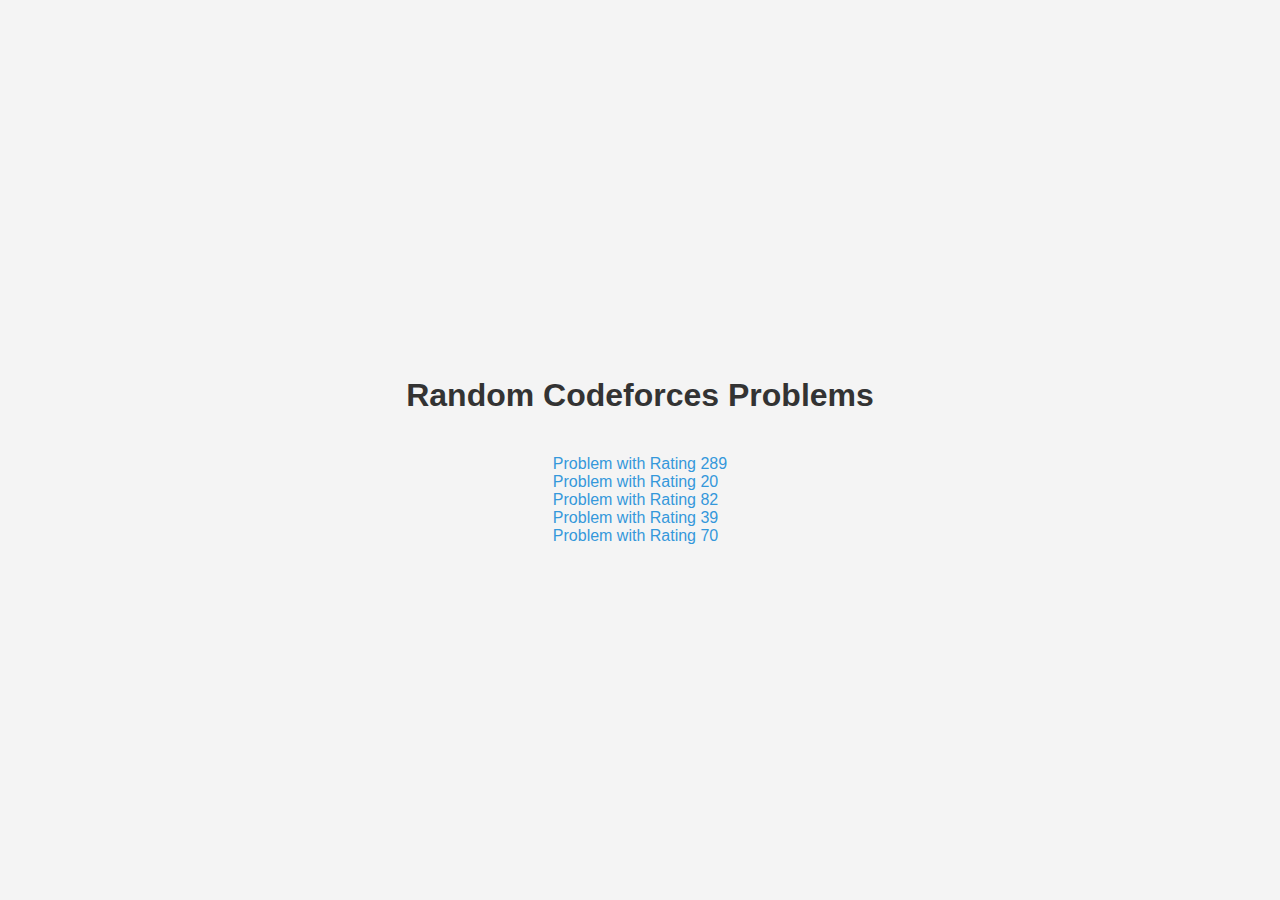
<file: ps/index.html>
<!DOCTYPE html>
    <html lang="en">
    <head>
        <meta charset="UTF-8">
        <meta name="viewport" content="width=device-width, initial-scale=1.0">
        <title>Random Codeforces Problems</title>
        <style>
            body {
                font-family: Arial, sans-serif;
                background-color: #f4f4f4;
                margin: 0;
                padding: 0;
                display: flex;
                flex-direction: column;
                align-items: center;
                justify-content: center;
                height: 100vh;
            }

            h1 {
                color: #333;
            }

            #problemLinks {
                margin-top: 20px;
            }

            a {
                color: #3498db;
                text-decoration: none;
            }

            a:hover {
                text-decoration: underline;
            }
        </style>
    </head>
    <body>
        <h1>Random Codeforces Problems</h1>
        <div id="problemLinks">
            <a href="https://codeforces.com/problemset/problem/289/A" target="_blank">Problem with Rating 289</a><br><a href="https://codeforces.com/problemset/problem/20/A" target="_blank">Problem with Rating 20</a><br><a href="https://codeforces.com/problemset/problem/82/A" target="_blank">Problem with Rating 82</a><br><a href="https://codeforces.com/problemset/problem/39/A" target="_blank">Problem with Rating 39</a><br><a href="https://codeforces.com/problemset/problem/70/A" target="_blank">Problem with Rating 70</a><br>
        </div>

        <script>
            // You can include JavaScript code here if needed
        </script>
    </body>
    </html>
</file>
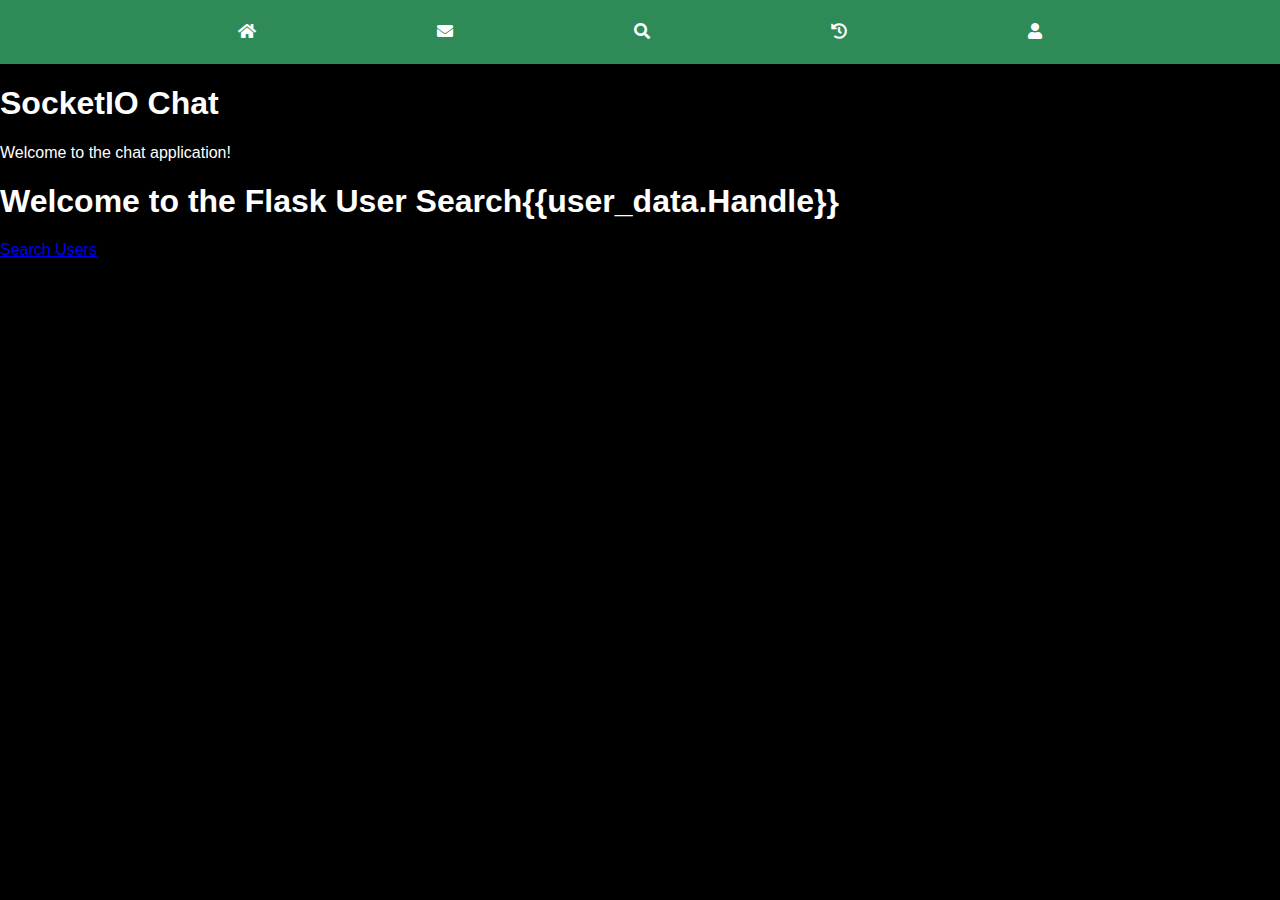
<file: templates/index.html>
<!DOCTYPE html>
<html lang="en">
<head>
    <meta charset="UTF-8">
    <meta name="viewport" content="width=device-width, initial-scale=1.0">
    <title>SocketIO Chat</title>
    <link rel="stylesheet" href="https://cdnjs.cloudflare.com/ajax/libs/font-awesome/5.15.4/css/all.min.css">
    <style>
        body {
            background-color: black;
            color: white;
            font-family: Arial, sans-serif;
            margin: 0;
            padding: 0;
        }

        nav {
            background-color: seaGreen;
            padding: 0.8%;
            text-align: center;
        }

        nav a {
            color: white;
            text-decoration: none;
            padding: 1%;
            margin-left: 6%;
            margin-right: 6%;
            display: inline-block;
        }

        nav a:hover {
            background-color: white;
            color: black;
        }
    </style>
</head>

<body>
    <nav>
        <a href="/index"><i class="fas fa-home"></i></a>
        <a href="/message"><i class="fas fa-envelope"></i></a>
        <a href="/search"><i class="fas fa-search"></i></a>
        <a href="/history"><i class="fas fa-history"></i></a>
        <a href="/profile"><i class="fas fa-user"></i></a>
    </nav>
    <h1>SocketIO Chat</h1>
    <p>Welcome to the chat application!</p>
    <!-- <p>Open another tab or browser window and go to <a href="/user" target="_blank">User Interface</a> to start chatting.</p>
    <p>Open another tab or browser window and go to <a href="/user_receiver" target="_blank">User Interface</a> to start chatting.</p> -->
    <h1>Welcome to the Flask User Search{{user_data.Handle}}</h1>
    <a href="/search">Search Users</a>
</body>
</html>






<!-- <!DOCTYPE html>
<html>
<head>
    <title>WebSocket Client</title>
</head>
<body>
    <input type="text" id="message" placeholder="Enter a message">
    <button onclick="sendMessage()">Send</button>
    <pre id="output"></pre>

    <script>
        const ws = new WebSocket("ws://localhost:5000");
        // console.log("Here")
        const output = document.getElementById("output");
        // console.log("Here")
        ws.onmessage = function(event) {
            output.textContent += event.data + "\n";
        };
        // console.log("Here")
        function sendMessage() {
            const message = document.getElementById("message").value;
            ws.send(message);
        }
        // console.log("Here")
    </script>
</body>
</html> -->
</file>
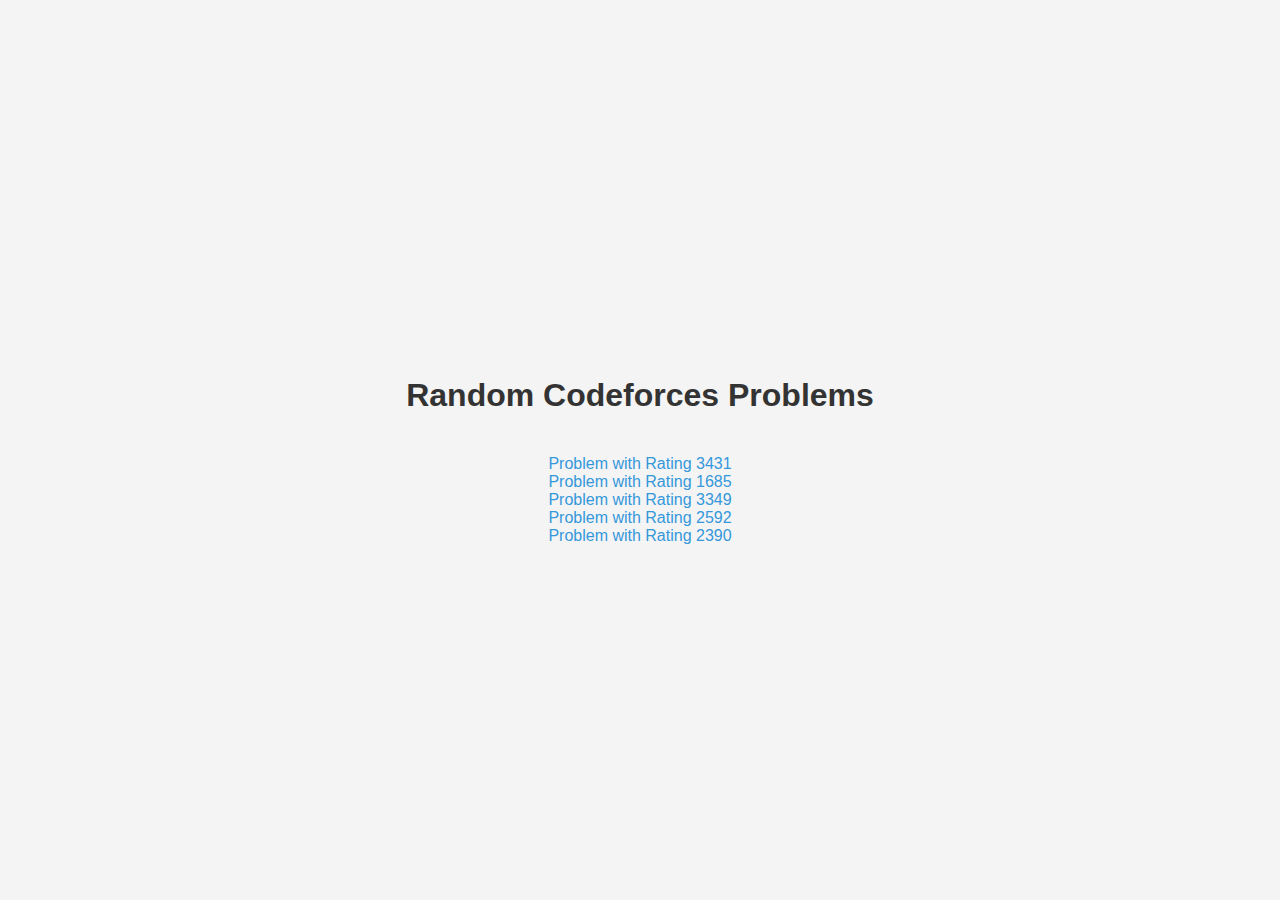
<file: ps/contest.html>
<!DOCTYPE html>
    <html lang="en">
    <head>
        <meta charset="UTF-8">
        <meta name="viewport" content="width=device-width, initial-scale=1.0">
        <title>Random Codeforces Problems</title>
        <style>
            body {
                font-family: Arial, sans-serif;
                background-color: #f4f4f4;
                margin: 0;
                padding: 0;
                display: flex;
                flex-direction: column;
                align-items: center;
                justify-content: center;
                height: 100vh;
            }

            h1 {
                color: #333;
            }

            #problemLinks {
                margin-top: 20px;
            }

            a {
                color: #3498db;
                text-decoration: none;
            }

            a:hover {
                text-decoration: underline;
            }
        </style>
    </head>
    <body>
        <h1>Random Codeforces Problems</h1>
        <div id="problemLinks">
            <a href="https://codeforces.com/problemset/problem/3431/A" target="_blank">Problem with Rating 3431</a><br><a href="https://codeforces.com/problemset/problem/1685/A" target="_blank">Problem with Rating 1685</a><br><a href="https://codeforces.com/problemset/problem/3349/A" target="_blank">Problem with Rating 3349</a><br><a href="https://codeforces.com/problemset/problem/2592/A" target="_blank">Problem with Rating 2592</a><br><a href="https://codeforces.com/problemset/problem/2390/A" target="_blank">Problem with Rating 2390</a><br>
        </div>

        <script>
            // You can include JavaScript code here if needed
        </script>
    </body>
    </html>
</file>
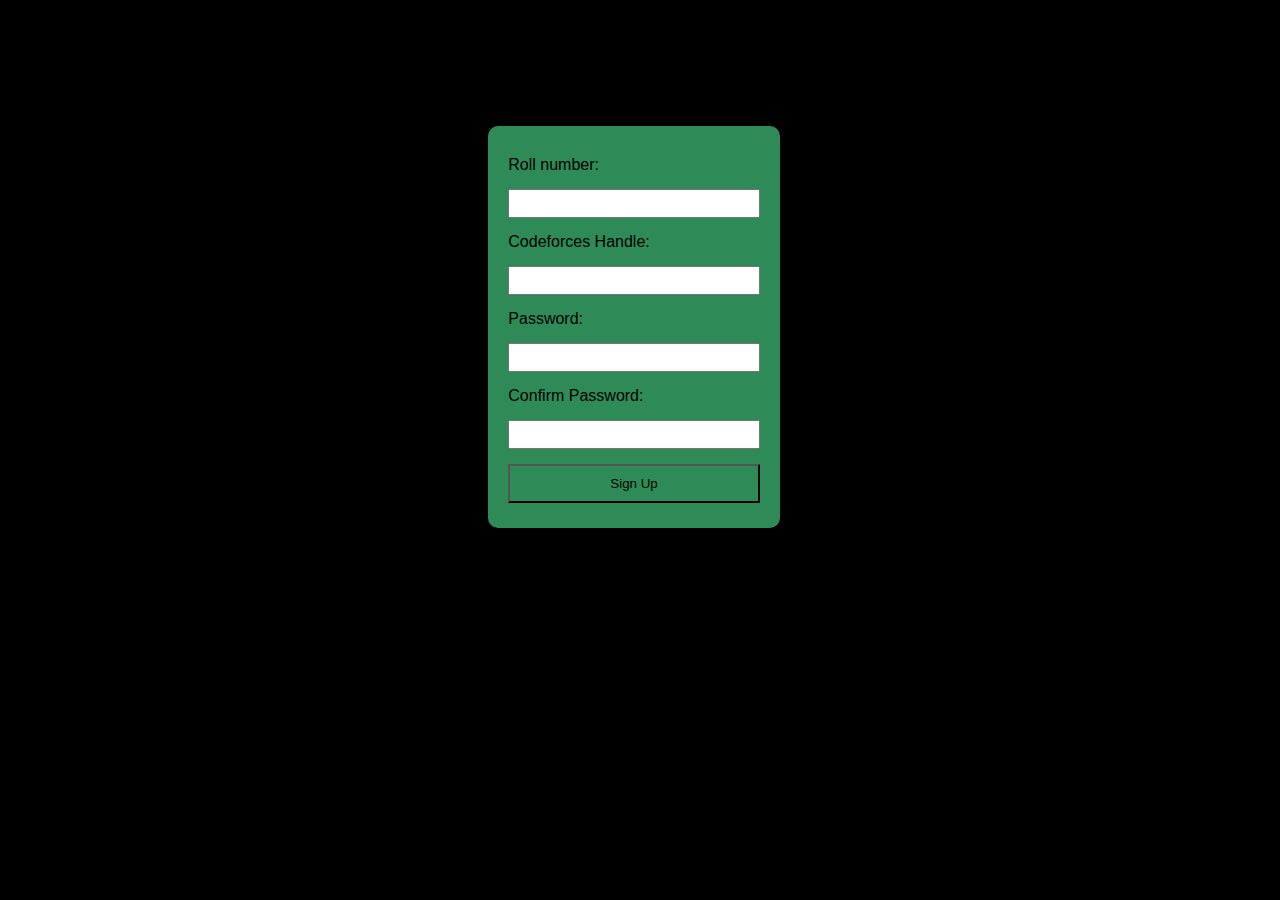
<file: templates/signup.html>
<!DOCTYPE html>
<html lang="en">

<head>
    <meta charset="UTF-8">
    <meta name="viewport" content="width=device-width, initial-scale=1.0">
    <title>Signup Page</title>
    <style>
        body {
            background-color: black;
            color: black;
            font-family: Arial, sans-serif;
        }

        div {
            /* text-align: center; */
            /* margin: 100px auto; */
            margin-left: 38% ;
            padding: 20px;
            width: 19.9%;
            /* padding: 20px; */
            /* width: 300px; */
            background-color: seaGreen;
            border-radius: 10px;
            margin-top: 10%;
        }

        label {
            display: block;
            margin: 10px 0;
        }

        input {
            padding: 5px;
            margin: 5px 0;
            width: 100%;
            box-sizing: border-box;
        }

        input[type="submit"] {
            background-color: seaGreen;
            color: black;
            padding: 10px;
            margin-top: 10px;
            cursor: pointer;
        }

        input[type="submit"]:hover {
            background-color: white;
        }
    </style>
</head>

<body>
    <div>
        <form id="signupform">
            <label for="rollNumber">Roll number:</label>
            <input type="number" id="rollNumber" name="rollNumber" required><br>
            <!-- <label for="emailID">Email ID:</label>
            <input type="text" id="emailID" name="emailID" required><br> -->
            <label for="codeforcesUsername">Codeforces Handle:</label>
            <input type="text" id="codeforcesUsername" name="codeforcesUsername" required><br>

            <label for="password">Password:</label>
            <input type="password" id="password" name="password" required><br>

            <label for="confirmPassword">Confirm Password:</label>
            <input type="password" id="confirmPassword" name="confirmPassword" required><br>

            <input type="submit" value="Sign Up">
        </form>
    </div>

    <script>
        document.getElementById("signupform").addEventListener("submit", function (event) {
            event.preventDefault(); // Prevent the default form submission behavior
            console.log("jj")
            var Handle = document.getElementById("codeforcesUsername").value;
            var password = document.getElementById("password").value;
            var rollNumber = document.getElementById("rollNumber").value;
            var xhr = new XMLHttpRequest();
            xhr.open("POST", "/signingup", true);
            xhr.setRequestHeader("Content-Type", "application/json");

            xhr.onreadystatechange = function () {
                if (xhr.readyState === 4 && xhr.status === 200) {
                    var response = JSON.parse(xhr.responseText);
                    if (response.success) {
                        console.log("kk");
                        window.location.href = "/";
                    }
                    //  else {
                    //     alert("Invalid login credentials. Please try again.");
                    // }
                }
            }
                console.log(rollNumber,Handle,password)
                var data = JSON.stringify({ "rollNumber": rollNumber, "Handle": Handle, "password": password });
                console.log(data);
                xhr.send(data);
            }
            // window.location.href = "/";
        );
    </script>
</body>

</html>
</file>
